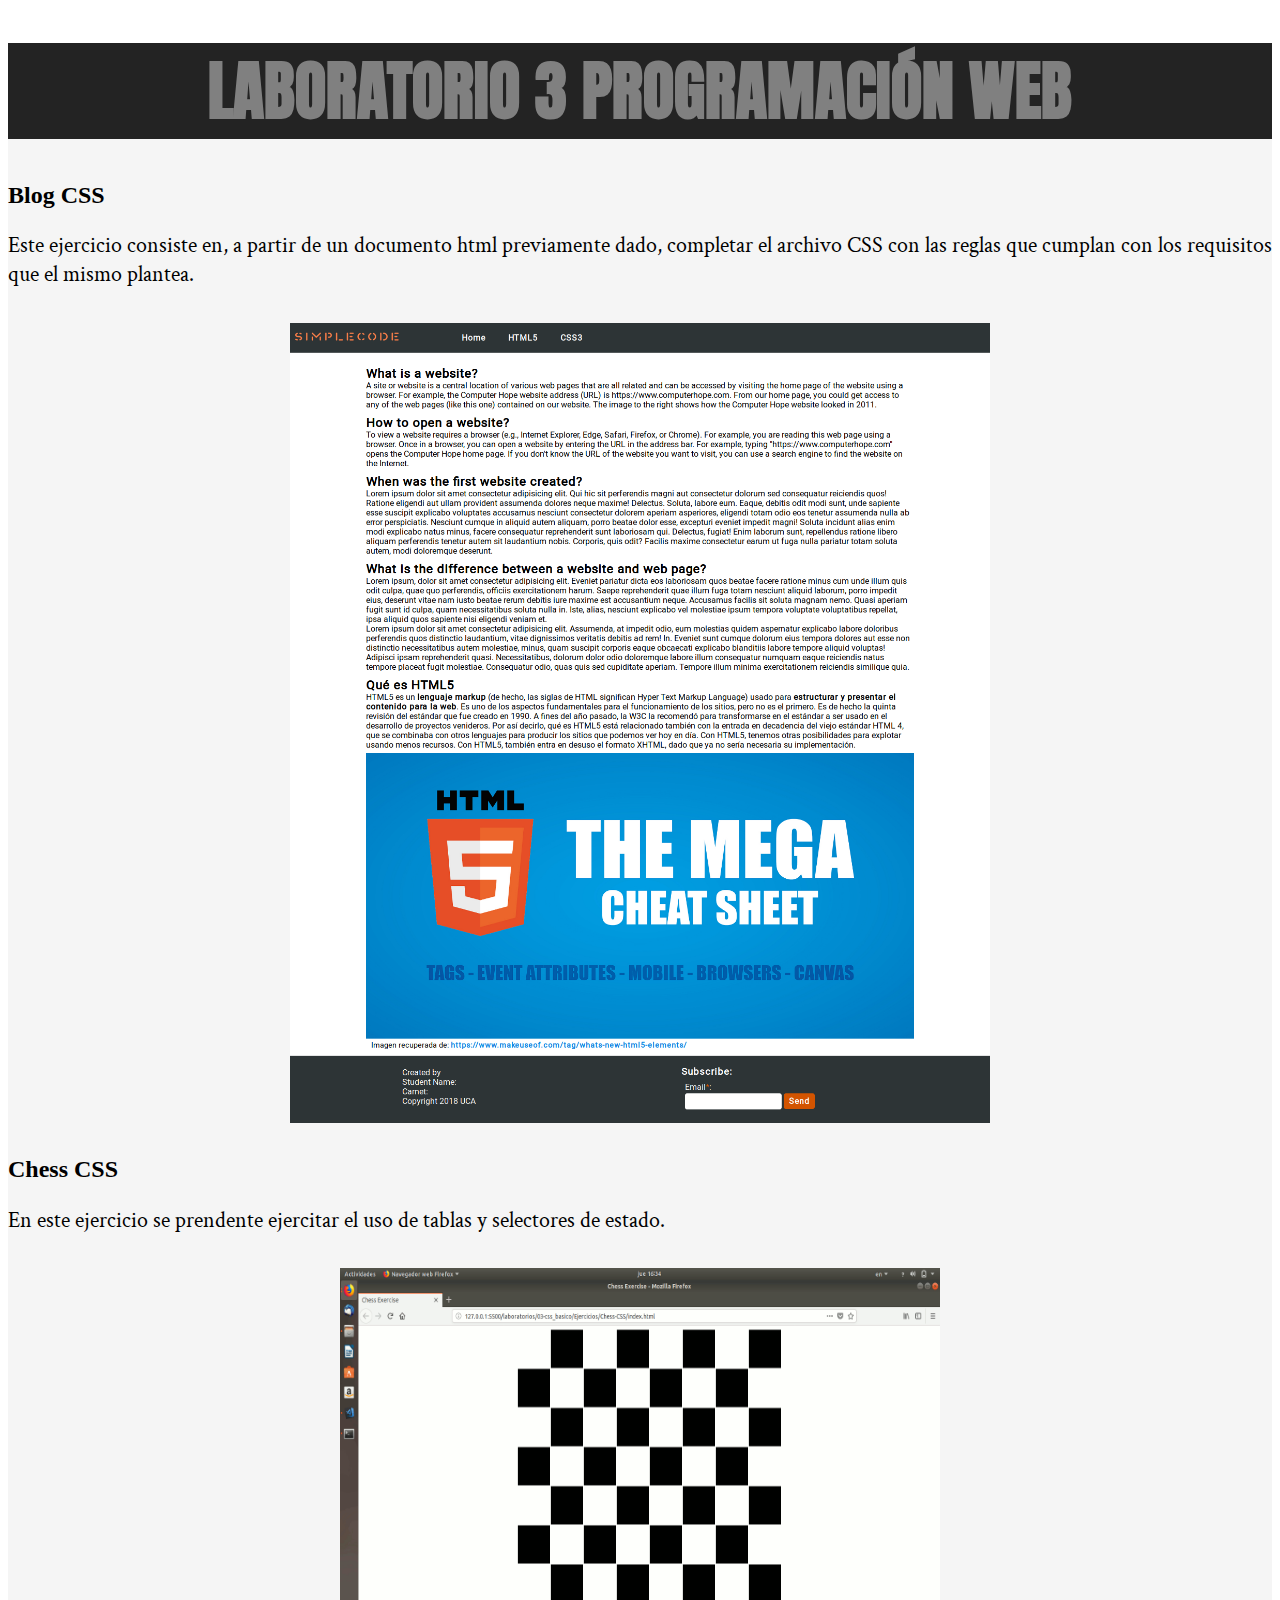
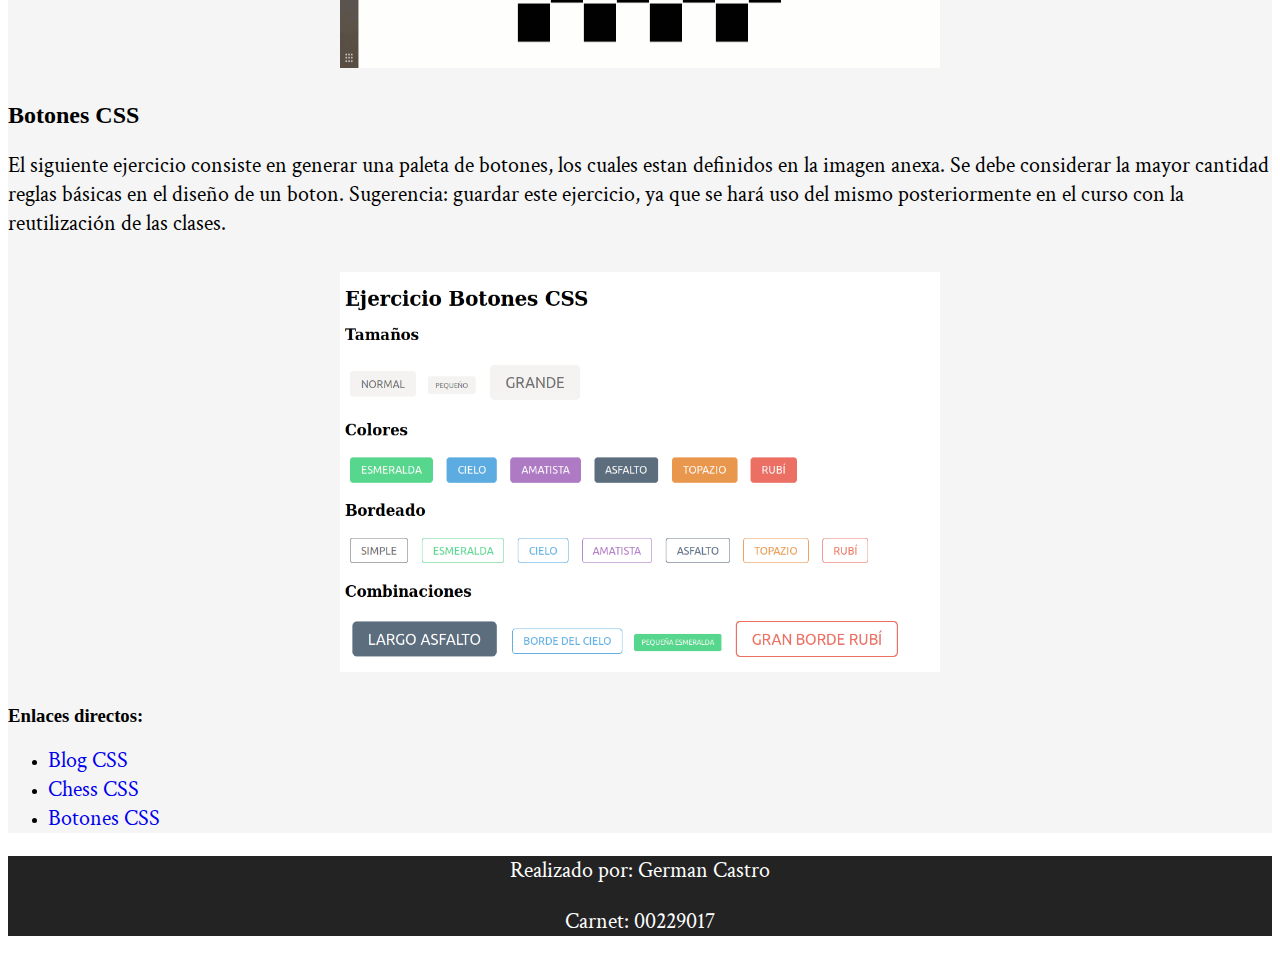
<file: index.html>
<!DOCTYPE html>
<html lang="en">

<head>
    <meta charset="UTF-8">
    <meta name="viewport" content="width=device-width, initial-scale=1.0">
    <meta http-equiv="X-UA-Compatible" content="ie=edge">
    <link rel="stylesheet" href="CSS/style.css">
    <link href="https://fonts.googleapis.com/css?family=Anton" rel="stylesheet"> 
    <link href="https://fonts.googleapis.com/css?family=Crimson+Text" rel="stylesheet"> 
    <title>Laboratorio 3</title>
</head>

<body>
    <article>
        <header>
            <h1>Laboratorio 3 Programación Web</h1>
        </header>

        <section>
            <h2>Blog CSS</h2>
            <p>
                Este ejercicio consiste en, a partir de un documento html previamente dado, completar el archivo CSS con las reglas que cumplan
                con los requisitos que el mismo plantea.
            </p>
            <a href="Ejercicio1/ejercicio1.html" target="_blank"><img src="CSS/img/Blog.png" alt="Blog CSS" width="700px"
                    height="800px"></a>
        </section>
        <section>
            <h2>Chess CSS</h2>
            <p>
                En este ejercicio se prendente ejercitar el uso de tablas y selectores de estado.
            </p>
            <a href="Ejercicio2/ejercicio2.html" target="_blank"><img src="CSS/img/chess-result.gif" alt="Chess CSS" width="600px"
                    height="400px"></a>
        </section>
        <section>
            <h2>Botones CSS</h2>
            <p>
                El siguiente ejercicio consiste en generar una paleta de botones, los cuales estan definidos en la imagen anexa. Se debe
                considerar la mayor cantidad reglas básicas en el diseño de un boton. Sugerencia: guardar este ejercicio,
                ya que se hará uso del mismo posteriormente en el curso con la reutilización de las clases.
            </p>
            <a href="Ejercicio3/ejercicio3.html" target="_blank"><img src="CSS/img/botones.png" alt="Botones CSS" width="600px"
                    height="400px"></a>
        </section>
        <section>
            <h3>Enlaces directos:</h3>
            <ul>
                <li><a href="Ejercicio1/ejercicio1.html" target="_blank">Blog CSS</a></li>
                <li><a href="Ejercicio2/ejercicio2.html" target="_blank">Chess CSS</a></li>
                <li><a href="Ejercicio3/ejercicio3.html" target="_blank">Botones CSS</a></li>
            </ul>
        </section>
    </article>
    <footer>
        <p>Realizado por: German Castro</p>
        <p>Carnet: 00229017</p>
    </footer>
</body>

</html>
</file>
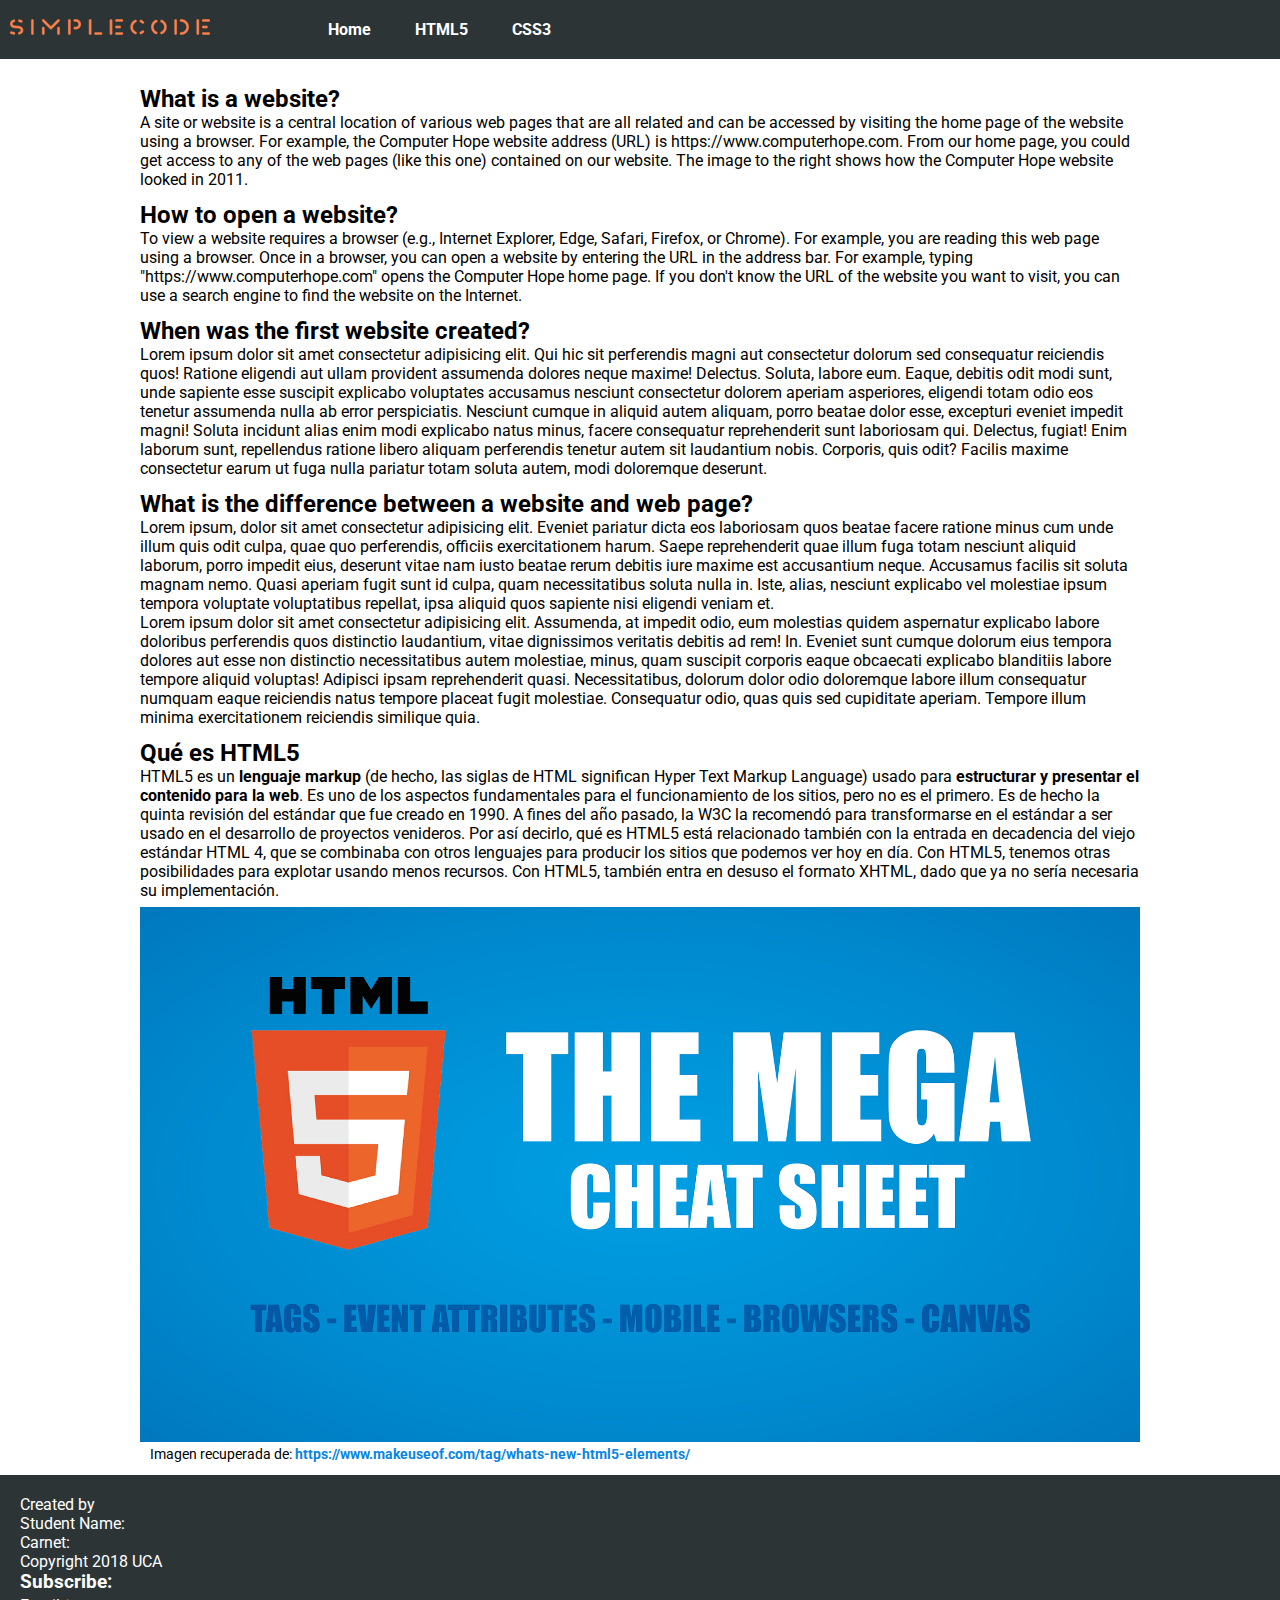
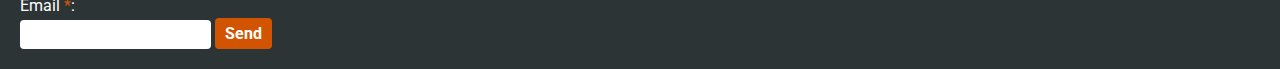
<file: Ejercicio1/ejercicio1.html>
<!DOCTYPE html>
<html lang="en">

<head>
    <meta charset="UTF-8">
    <meta name="viewport" content="width=device-width, initial-scale=1.0">
    <meta http-equiv="X-UA-Compatible" content="ie=edge">
    <link rel="stylesheet" href="CSS/style.css">
    <link href="https://fonts.googleapis.com/css?family=Roboto" rel="stylesheet">
    <title>HTML | CSS</title>
</head>

<body>
    <nav>
        <div class="logo-container">
            <img src="img/SimpleCode.png" />
        </div>
        <ul>
            <li>
                <a href="#">Home</a>
            </li>
            <li>
                <a href="#">HTML5</a>
            </li>
            <li>
                <a href="#">CSS3</a>
            </li>
        </ul>
    </nav>
    <section id="main">
        <section id="first">
            <article>
                <h2>What is a website?</h2>
                <p>
                    A site or website is a central location of various web pages that are all related and can be accessed by visiting the home
                    page of the website using a browser. For example, the Computer Hope website address (URL) is https://www.computerhope.com.
                    From our home page, you could get access to any of the web pages (like this one) contained on our website.
                    The image to the right shows how the Computer Hope website looked in 2011.
                </p>
            </article>
            <article>
                <h2>How to open a website?</h2>
                <p>
                    To view a website requires a browser (e.g., Internet Explorer, Edge, Safari, Firefox, or Chrome). For example, you are reading
                    this web page using a browser. Once in a browser, you can open a website by entering the URL in the address
                    bar. For example, typing "https://www.computerhope.com" opens the Computer Hope home page. If you don't
                    know the URL of the website you want to visit, you can use a search engine to find the website on the
                    Internet.
                </p>
            </article>
            <article>
                <h2>When was the first website created?</h2>
                <p>
                    Lorem ipsum dolor sit amet consectetur adipisicing elit. Qui hic sit perferendis magni aut consectetur dolorum sed consequatur
                    reiciendis quos! Ratione eligendi aut ullam provident assumenda dolores neque maxime! Delectus. Soluta,
                    labore eum. Eaque, debitis odit modi sunt, unde sapiente esse suscipit explicabo voluptates accusamus
                    nesciunt consectetur dolorem aperiam asperiores, eligendi totam odio eos tenetur assumenda nulla ab error
                    perspiciatis. Nesciunt cumque in aliquid autem aliquam, porro beatae dolor esse, excepturi eveniet impedit
                    magni! Soluta incidunt alias enim modi explicabo natus minus, facere consequatur reprehenderit sunt laboriosam
                    qui. Delectus, fugiat! Enim laborum sunt, repellendus ratione libero aliquam perferendis tenetur autem
                    sit laudantium nobis. Corporis, quis odit? Facilis maxime consectetur earum ut fuga nulla pariatur totam
                    soluta autem, modi doloremque deserunt.
                </p>
            </article>
            <article>
                <h2>What is the difference between a website and web page?</h2>
                <p>
                    Lorem ipsum, dolor sit amet consectetur adipisicing elit. Eveniet pariatur dicta eos laboriosam quos beatae facere ratione
                    minus cum unde illum quis odit culpa, quae quo perferendis, officiis exercitationem harum. Saepe reprehenderit
                    quae illum fuga totam nesciunt aliquid laborum, porro impedit eius, deserunt vitae nam iusto beatae rerum
                    debitis iure maxime est accusantium neque. Accusamus facilis sit soluta magnam nemo. Quasi aperiam fugit
                    sunt id culpa, quam necessitatibus soluta nulla in. Iste, alias, nesciunt explicabo vel molestiae ipsum
                    tempora voluptate voluptatibus repellat, ipsa aliquid quos sapiente nisi eligendi veniam et.
                </p>
                <p>
                    Lorem ipsum dolor sit amet consectetur adipisicing elit. Assumenda, at impedit odio, eum molestias quidem aspernatur explicabo
                    labore doloribus perferendis quos distinctio laudantium, vitae dignissimos veritatis debitis ad rem!
                    In. Eveniet sunt cumque dolorum eius tempora dolores aut esse non distinctio necessitatibus autem molestiae,
                    minus, quam suscipit corporis eaque obcaecati explicabo blanditiis labore tempore aliquid voluptas! Adipisci
                    ipsam reprehenderit quasi. Necessitatibus, dolorum dolor odio doloremque labore illum consequatur numquam
                    eaque reiciendis natus tempore placeat fugit molestiae. Consequatur odio, quas quis sed cupiditate aperiam.
                    Tempore illum minima exercitationem reiciendis similique quia.
                </p>
            </article>
        </section>
        <section id="section-html">
            <article>
                <h2>Qué es HTML5</h2>
                <p>
                    HTML5 es un
                    <b>lenguaje markup</b> (de hecho, las siglas de HTML significan Hyper Text Markup Language) usado para
                    <b>estructurar y presentar el contenido para la web</b>. Es uno de los aspectos fundamentales para el funcionamiento
                    de los sitios, pero no es el primero. Es de hecho la quinta revisión del estándar que fue creado en 1990.
                    A fines del año pasado, la W3C la recomendó para transformarse en el estándar a ser usado en el desarrollo
                    de proyectos venideros. Por así decirlo, qué es HTML5 está relacionado también con la entrada en decadencia
                    del viejo estándar HTML 4, que se combinaba con otros lenguajes para producir los sitios que podemos
                    ver hoy en día. Con HTML5, tenemos otras posibilidades para explotar usando menos recursos. Con HTML5,
                    también entra en desuso el formato XHTML, dado que ya no sería necesaria su implementación.
                </p>
                <figure>
                    <img src="img/html5.jpg" alt="...">
                    <figcaption>
                        Imagen recuperada de:
                        <a href="https://www.makeuseof.com/tag/whats-new-html5-elements/">https://www.makeuseof.com/tag/whats-new-html5-elements/</a>
                    </figcaption>
                </figure>
            </article>
        </section>
    </section>
    <footer>
        <div class="section-footer">
            <p>Created by</p>
            <p>Student Name: </p>
            <p>Carnet:</p>
            <p>Copyright 2018 UCA</p>
        </div>
        <div class="section-footer">
            <form id="subscribe-form" action="#">
                <h3>Subscribe:</h3>
                <fieldset>
                    <div class="input-group">
                        <label for="last-name">Email
                            <span>*</span>:</label>
                        <input type="email" class="temail" required>
                        <input type="submit" class="tsubmit" value="Send">

                    </div>
                </fieldset>
            </form>
        </div>
    </footer>
</body>

</html>
</file>
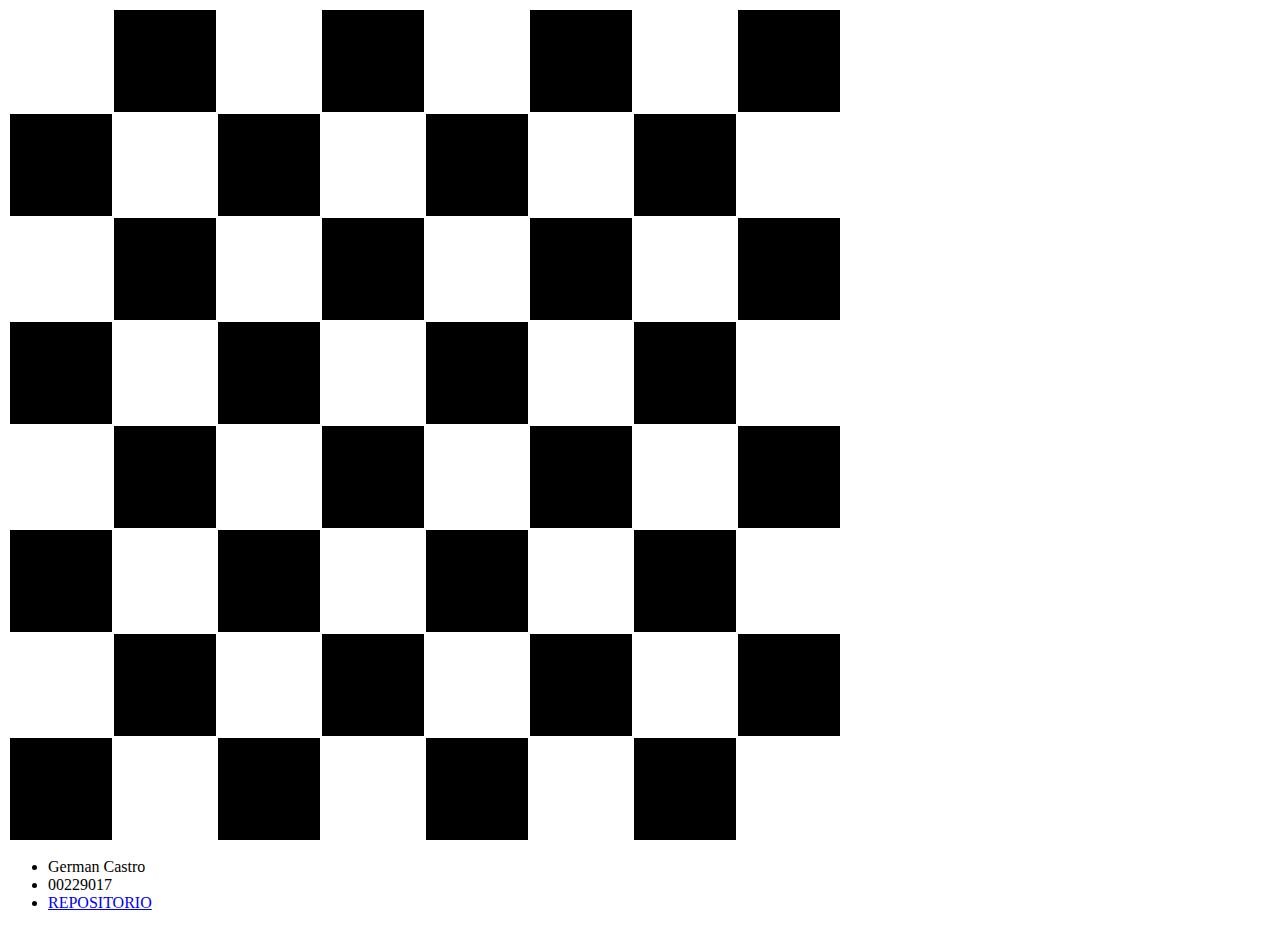
<file: Ejercicio2/ejercicio2.html>
<!DOCTYPE html>
<html lang="en">

<head>
    <meta charset="UTF-8">
    <meta name="viewport" content="width=device-width, initial-scale=1.0">
    <meta http-equiv="X-UA-Compatible" content="ie=edge">
    <link rel="stylesheet" href="CSS/style.css">
    <title>Chess</title>
</head>

<body>
    <table class="TableColor">
        <tr class="par">
            <td>
                <div>
                    <div>
                        TORRE-BLANCO
                    </div>
                </div>
            </td>
            <td>
                <div>
                    <div>
                        CABALLO-BLANCO
                    </div>
                </div>
            </td>
            <td>
                <div>
                    <div>
                        ALFIL-BLANCO
                    </div>
                </div>
            </td>
            <td>
                <div>
                    <div>
                        REY-BLANCO
                    </div>
                </div>
            </td>
            <td>
                <div>
                    <div>
                        REYNA-BLANCO
                    </div>
                </div>
            </td>
            <td>
                <div>
                    <div>
                        ALFIL-BLANCO
                    </div>
                </div>
            </td>
            <td>
                <div>
                    <div>
                        CABALLO-BLANCO
                    </div>
                </div>
            </td>
            <td>
                <div>
                    <div>
                        TORRE-BLANCO
                    </div>
                </div>
            </td>
        </tr>
        <tr class="impar">
            <td>
                <div>
                    PEON-BLANCO
                </div>
            </td>
            <td>
                <div>
                    PEON-BLANCO
                </div>
            </td>
            <td>
                <div>
                    PEON-BLANCO
                </div>
            </td>
            <td>
                <div>
                    PEON-BLANCO
                </div>
            </td>
            <td>
                <div>
                    PEON-BLANCO
                </div>
            </td>
            <td>
                <div>
                    PEON-BLANCO
                </div>
            </td>
            <td>
                <div>
                    PEON-BLANCO
                </div>
            </td>
            <td>
                <div>
                    PEON-BLANCO
                </div>
            </td>
        </tr>
        <tr class="par">
            <td></td>
            <td></td>
            <td></td>
            <td></td>
            <td></td>
            <td></td>
            <td></td>
            <td></td>
        </tr>
        <tr class="impar">
            <td></td>
            <td></td>
            <td></td>
            <td></td>
            <td></td>
            <td></td>
            <td></td>
            <td></td>
        </tr>
        <tr class="par">
            <td></td>
            <td></td>
            <td></td>
            <td></td>
            <td></td>
            <td></td>
            <td></td>
            <td></td>
        </tr>
        <tr class="impar">
            <td></td>
            <td></td>
            <td></td>
            <td></td>
            <td></td>
            <td></td>
            <td></td>
            <td></td>
        </tr>
        <tr class="par">
            <td>
                <div>
                    PEON-NEGRO
                </div>
            </td>
            <td>
                <div>
                    PEON-NEGRO
                </div>
            </td>
            <td>
                <div>
                    PEON-NEGRO
                </div>
            </td>
            <td>
                <div>
                    PEON-NEGRO
                </div>
            </td>
            <td>
                <div>
                    PEON-NEGRO
                </div>
            </td>
            <td>
                <div>
                    PEON-NEGRO
                </div>
            </td>
            <td>
                <div>
                    PEON-NEGRO
                </div>
            </td>
            <td>
                <div>
                    PEON-NEGRO
                </div>
            </td>
        </tr>
        <tr class="impar">
            <td>
                <div>
                    TORRE-NEGRO
                </div>
            </td>
            <td>
                <div>
                    CABALLO-NEGRO
                </div>
            </td>
            <td>
                <div>
                    ALFIL-NEGRO
                </div>
            </td>
            <td>
                <div>
                    REY-NEGRO
                </div>
            </td>
            <td>
                <div>
                    REYNA-NEGRO
                </div>
            </td>
            <td>
                <div>
                    ALFIL-NEGRO
                </div>
            </td>
            <td>
                <div>
                    CABALLO-NEGRO
                </div>
            </td>
            <td>
                <div>
                    TORRE-NEGRO
                </div>
            </td>
        </tr>
    </table>
    <footer>
        <ul>
            <li>German Castro</li>
            <li>00229017</li>
            <li><a href="https://github.com/kaztro/Labo3">REPOSITORIO</a></li>
        </ul>
    </footer>
</body>

</html>
</file>
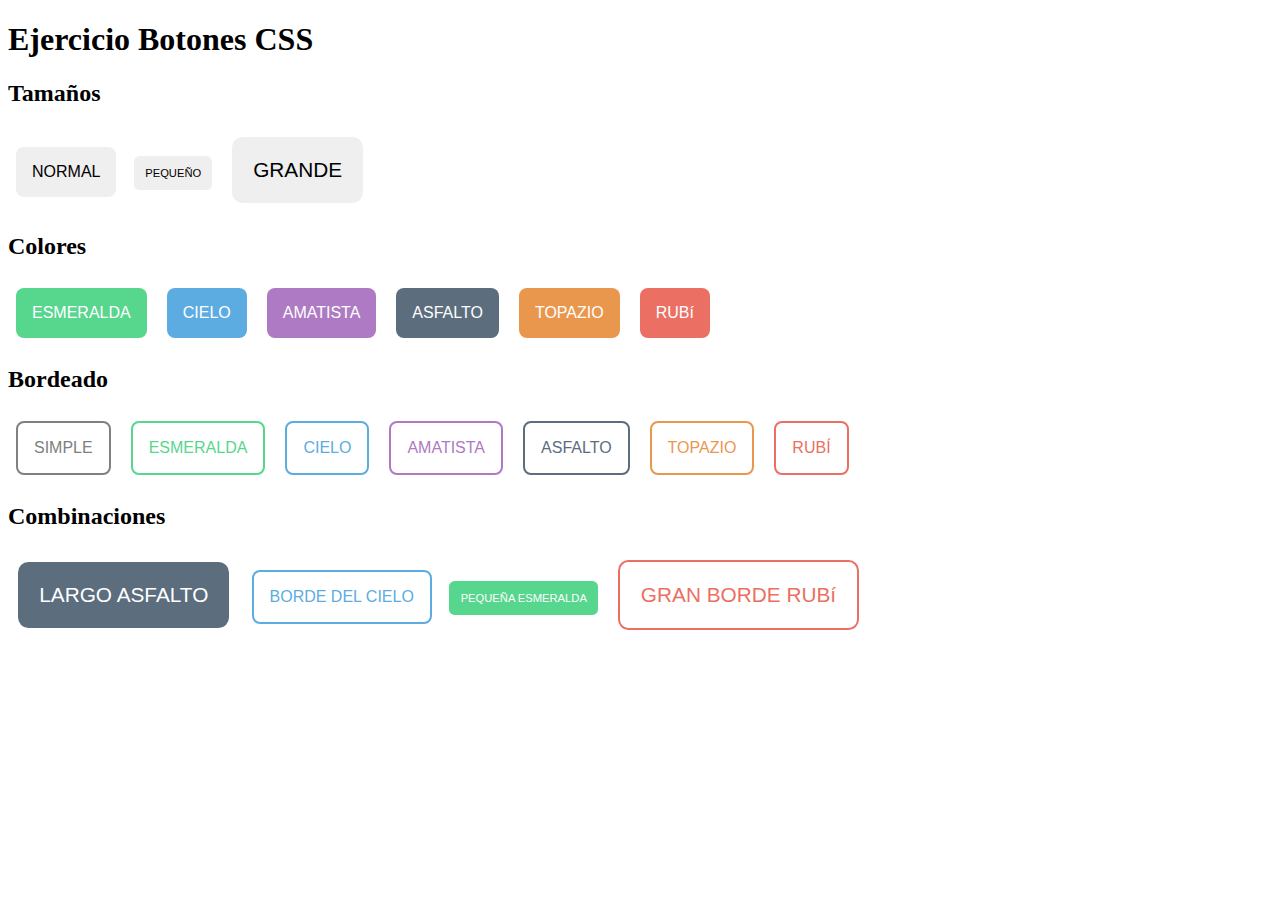
<file: Ejercicio3/ejercicio3.html>
<!DOCTYPE html>
<html lang="en">

<head>
    <meta charset="UTF-8">
    <meta name="viewport" content="width=device-width, initial-scale=1.0">
    <meta http-equiv="X-UA-Compatible" content="ie=edge">
    <link rel="stylesheet" href="style.css">
    <title>Ejercicio Botones CSS</title>
</head>

<body>
    <header>
        <h1>Ejercicio Botones CSS</h1>
    </header>
    <h2>Tamaños</h2>
    <input type="button" class="tamaños" value="NORMAL">
    <input type="button" class="tamaños" id="peque" value="PEQUEÑO">
    <input type="button" class="tamaños" id="grandote" value="GRANDE">
    <h2>Colores</h2>
    <input type="button" class="colores" id="esme" value="ESMERALDA">
    <input type="button" class="colores" id="ciel" value="CIELO">
    <input type="button" class="colores" id="amat" value="AMATISTA">
    <input type="button" class="colores" id="asfa" value="ASFALTO">
    <input type="button" class="colores" id="topa" value="TOPAZIO">
    <input type="button" class="colores" id="rub" value="RUBí">
    <h2>Bordeado</h2>
    <input type="button" class="bordeado" id="bs" value="SIMPLE">
    <input type="button" class="bordeado" id="be" value="ESMERALDA">
    <input type="button" class="bordeado" id="bc" value="CIELO">
    <input type="button" class="bordeado" id="ba" value="AMATISTA">
    <input type="button" class="bordeado" id="bas" value="ASFALTO">
    <input type="button" class="bordeado" id="bt" value="TOPAZIO">
    <input type="button" class="bordeado" id="br" value="RUBÍ">
    <h2>Combinaciones</h2>
    <input type="button" class="combinaciones" id="col" value="LARGO ASFALTO">
    <input type="button" class="combinaciones" id="cob" value="BORDE DEL CIELO">
    <input type="button" class="combinaciones" id="cop" value="PEQUEÑA ESMERALDA">
    <input type="button" class="combinaciones" id="cog" value="GRAN BORDE RUBí">

</body>

</html>
</file>
<file: CSS/style.css>
header {
    background: #232323;
    margin: 0;
    text-align: center;
    font-size: 2em;
    color: gray;
    font-family: 'Anton', sans-serif;
    text-transform: uppercase;
    display: block;
}

img {
    margin: 1.5em auto;
    display: block;
}

p {
    font-family: 'Crimson Text', serif;
    font-size: 1.4em;
}

a:link {
    font-family: 'Crimson Text', serif;
    font-size: 1.4em;
    text-decoration: none;
}

article {
    background: whitesmoke;
}

footer {
    background: #232323;
    color: white;
    text-align: center;
}
</file>
<file: Ejercicio1/CSS/style.css>
* {
    margin: 0;
    padding: 0;
    font-family: 'Roboto', sans-serif;
}

nav {
    background-color: #2d3436;
    margin-bottom: 2%;
}

.logo-container {
    display: inline;
    padding: 10px;
}

nav ul {
    display: inline-block;
    padding: 20px;
    margin-left: 5%;
}

nav ul li {
    display: inline-block;
}

nav ul li a {
    padding: 20px;
    color: white;
    font-weight: bold;
    text-decoration: none;
}

#main {
    margin-left: 10%;
    margin-right: 10%;
}

article {
    margin: 12px;
}

figure img {
    width: 100%;
}

figcaption {
    margin-left: 10px;
    font-size: 0.9rem;
}

figure figcaption a {
    color: #0984e3;
    font-weight: bold;
    text-decoration: none;
}

figure {
    margin-top: 7px;
    margin-bottom: 7px;
}

footer {
    background-color: #2d3436;
    padding: 20px;
    color: white;
}

label {
    display: block;
    padding-top: 3px;
    padding-bottom: 3px;  
}

#section-footer {
    display: inline-block;
    margin-left: 15%;
    margin-right: 15%;
}

fieldset {
    border: none;
}

#input-group {
    padding: 7px;
}

input[type="email"] {
    padding: 7px;
    border: none;
    border-radius: 4px;
}

input[type="submit"] {
    padding-top: 6px;
    padding-bottom: 6px;
    border: none;
    background-color: #d35400;
    color: white;
    Font-weight: bold;
    border-radius: 4px;
    font-size: 1rem;
    padding-left: 10px;
    padding-right: 10px;
}

label span {
    color: #d35400;
}
</file>
<file: Ejercicio2/CSS/style.css>
tr.par td:nth-child(2n) {
    background-color: black;
    color: white;
}

tr.impar td:nth-child(2n+1) {
    background-color: black;
    color: white;
}

td {
    width: 100px;
    height: 100px;
}

tr {
    text-align: center;
}

table tr td div {
    visibility: hidden;
    
}

td:hover div {
    visibility: visible;
    color: rgba(255, 0, 0, 0.5);
}
</file>
<file: Ejercicio3/style.css>
input[type="button"] {
    font-size: 1em;
    margin: 0.5em;
    padding: 1em;
    border-radius: 0.5em;
    border: 0;
}

#peque {
    font-size: 0.7rem;
}

#grandote {
    font-size: 1.3rem;
}

.colores {
    color: white;
}

#esme {
    background: #57d68d;
}

#ciel {
    background: #5cace2;
}

#amat {
    background: #ae7ac4;
}

#asfa {
    background: #5c6d7e;
}

#topa {
    background: #ea974e;
}

#rub {
    background: #eb6f62;
}

.bordeado {
    background: transparent;
}

#bs {
    border: gray 2px solid;
    color: gray;
}

#be {
    border: #57d68d 2px solid;
    color: #57d68d;
}

#bc {
    border: #5cace2 2px solid;
    color: #5cace2;
}

#ba {
    border: 2px solid #ae7ac4;
    color: #ae7ac4;
}

#bas {
    border: #5c6d7e 2px solid;
    color: #5c6d7e;
}

#bt {
    border: #ea974e 2px solid;
    color: #ea974e;
}

#br {
    border: #eb6f62 2px solid;
    color: #eb6f62;
}

#col {
    background: #5c6d7e;
    font-size: 1.3rem;
    color: white;
}

#cob  {
    border: #5cace2 2px solid;
    color: #5cace2;
    background: transparent;
}

#cop {
    background: #57d68d;
    font-size: 0.7rem;
    color: white;
}

#cog {
    border: #eb6f62 2px solid;
    color: #eb6f62;
    background: transparent;
    font-size: 1.3rem;
}
</file>
